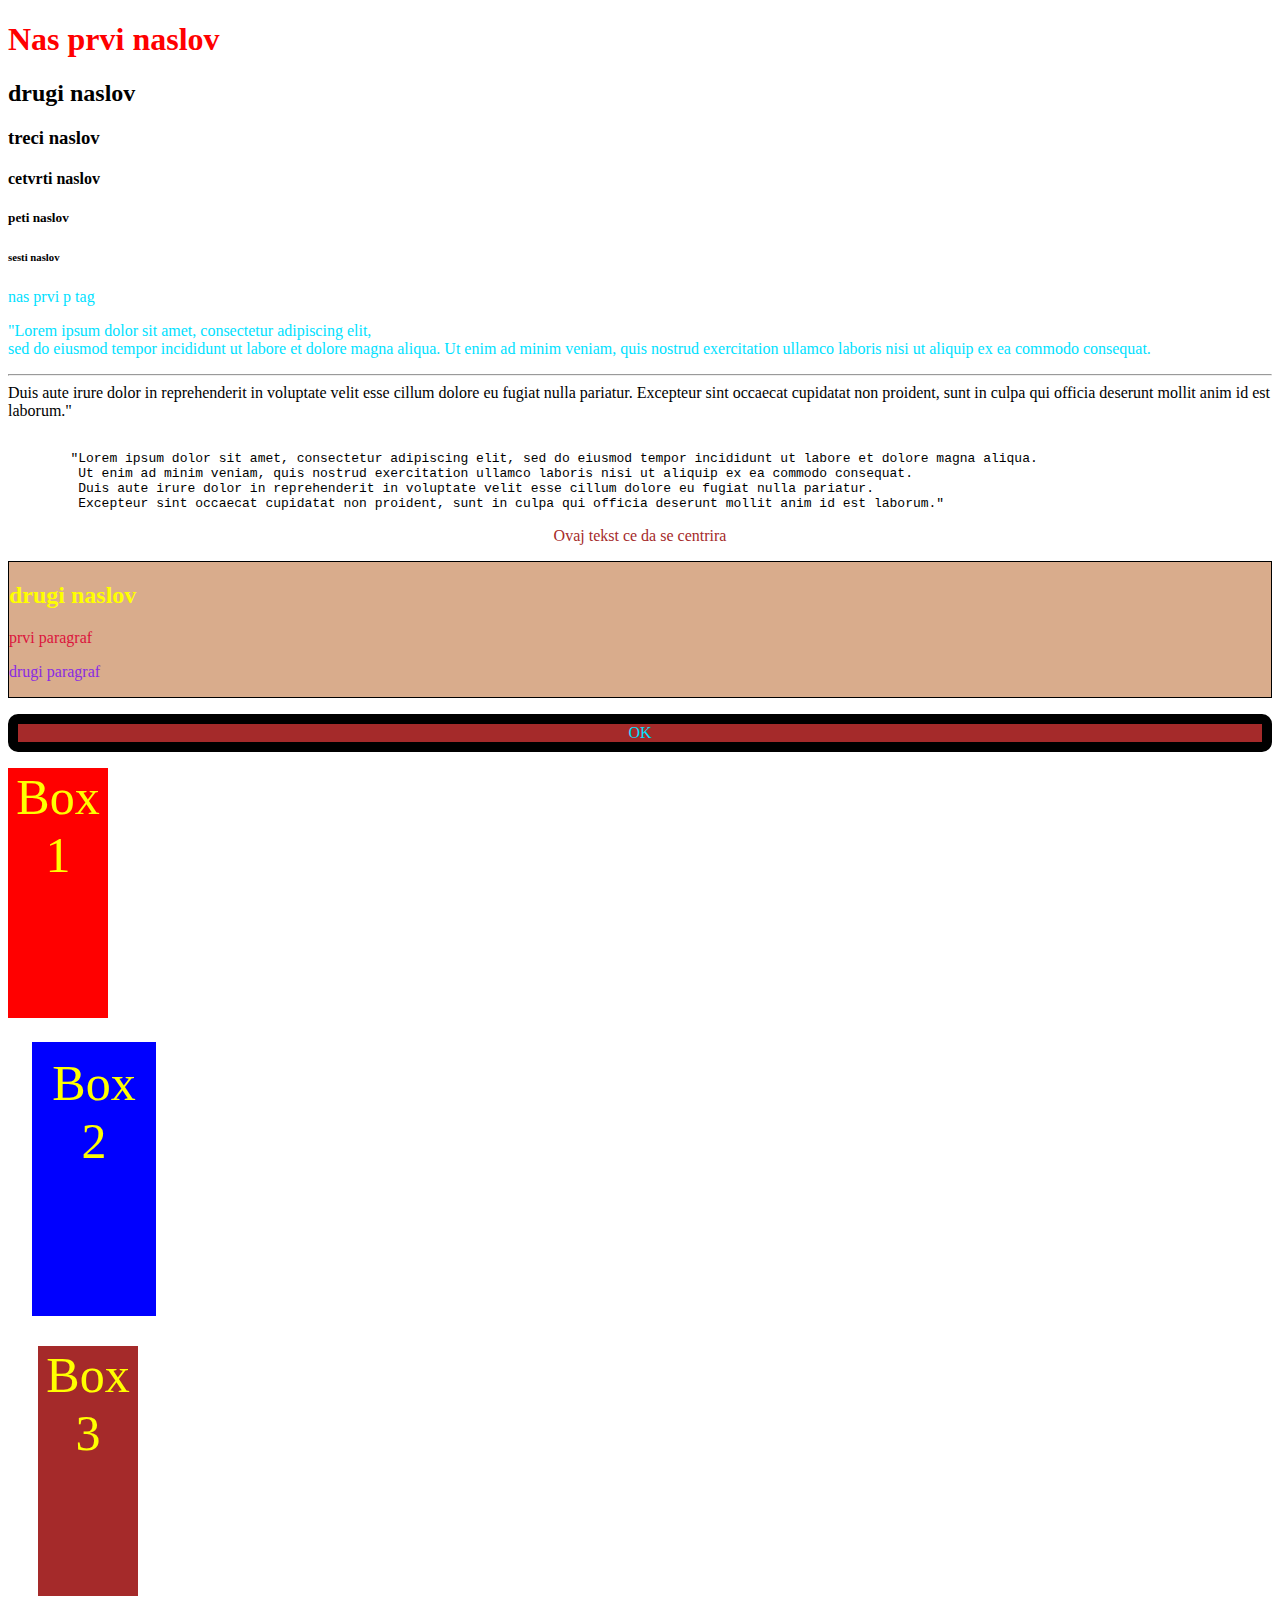
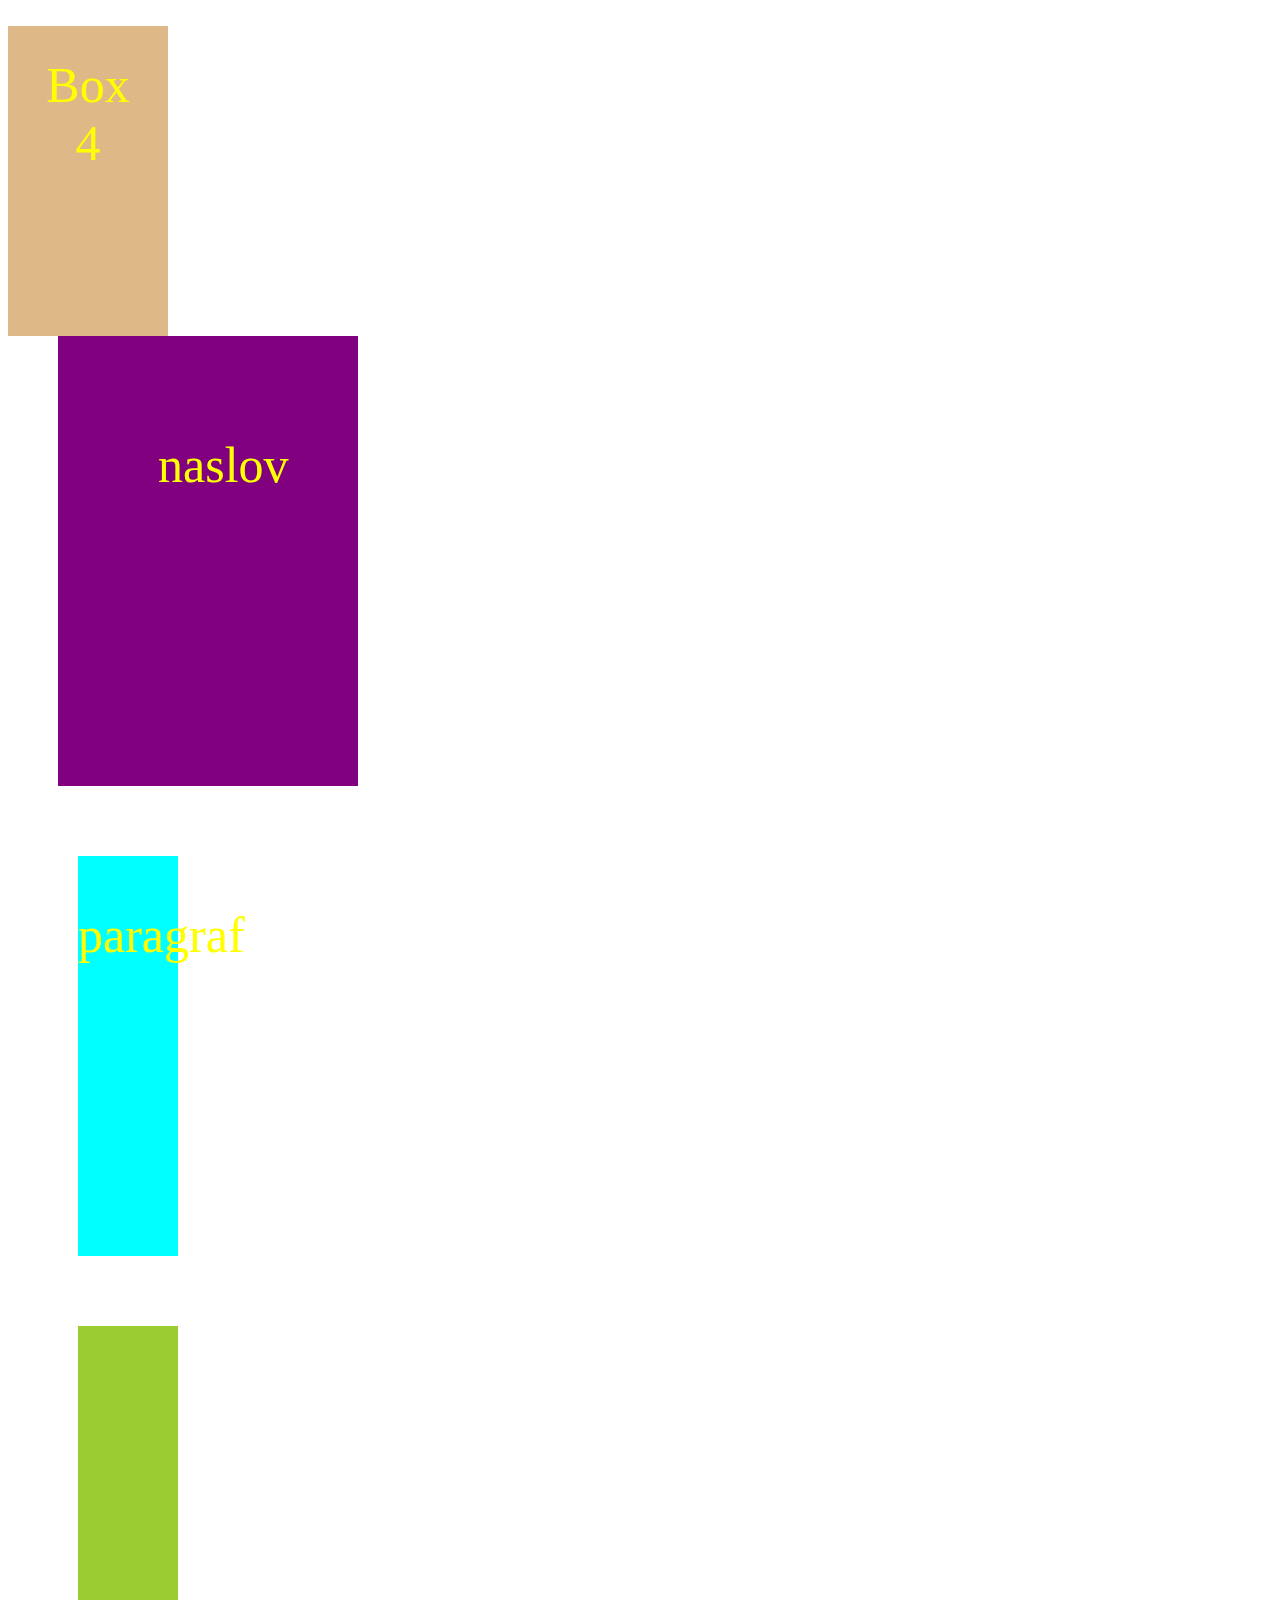
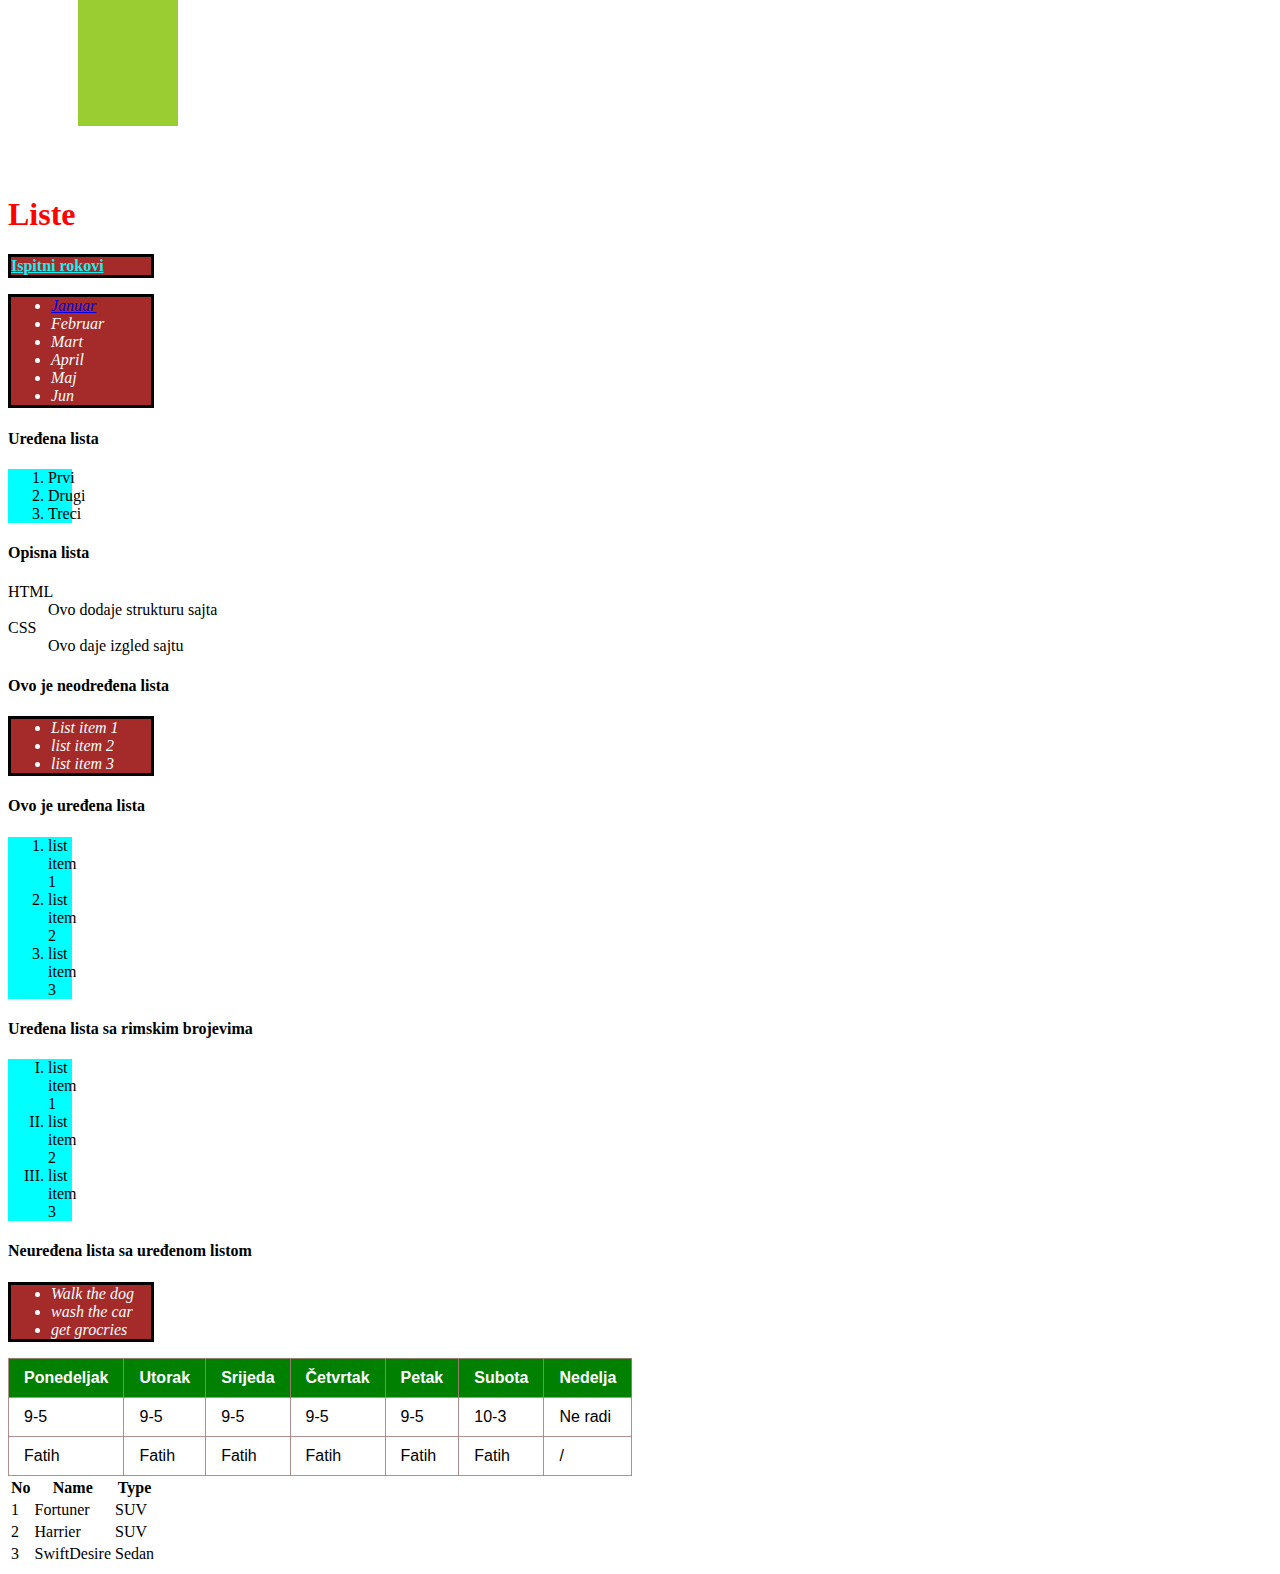
<file: index.html>
<!DOCTYPE html>
<html>
    <head>
      <meta charset="UTF-8">
      <!--Definiše riječi za pretraživače-->
      <meta name="keywords" content="HTML, CSS, JavaScript"> 
      <meta http-equiv="refresh" content="30">
      <meta name="viewport" content="width=device-width, initial-scale=1.0">  
   
            <title> SmartCityCenterrr</title>
    <style>
      
      {background-color: powderblue;}
                h1 {color:red;}
                p {color:rgb(0, 225, 255);}
                div {color: yellow; text-align: center;}
    
    </style>
                
    
    
       <link rel="stylesheet" href="style.css">
    </head>

    <body>
      <h1>Nas prvi naslov</h1>
      <h2> drugi naslov</h2>
      <h3>treci naslov</h3>
      <h4> cetvrti naslov</h4>
      <h5>peti naslov</h5>
      <h6>sesti naslov</h6>
      <p> nas prvi p tag</p>
      <p> "Lorem ipsum dolor sit amet, 
        consectetur adipiscing elit, <br/> sed do eiusmod tempor incididunt ut labore et dolore magna aliqua. 
        Ut enim ad minim veniam, quis nostrud exercitation ullamco laboris nisi ut aliquip ex ea commodo consequat. <hr/> 
        Duis aute irure dolor in reprehenderit in voluptate velit esse cillum dolore eu fugiat nulla pariatur. 
        Excepteur sint occaecat cupidatat non proident, sunt in culpa qui officia deserunt mollit anim id est laborum."</p>
      <pre> 
        "Lorem ipsum dolor sit amet, consectetur adipiscing elit, sed do eiusmod tempor incididunt ut labore et dolore magna aliqua.
         Ut enim ad minim veniam, quis nostrud exercitation ullamco laboris nisi ut aliquip ex ea commodo consequat. 
         Duis aute irure dolor in reprehenderit in voluptate velit esse cillum dolore eu fugiat nulla pariatur. 
         Excepteur sint occaecat cupidatat non proident, sunt in culpa qui officia deserunt mollit anim id est laborum."</pre>
        
       <div>
        <p style="color: brown;">Ovaj tekst ce da se centrira</p> 
       </div>
       
       <div style="background-color: rgba(189, 109, 52, 0.568);text-align: left; border: 1px solid black;">
        
        <h2> drugi naslov</h2>
        <p style="color: crimson; text-align: left;">prvi paragraf</p>
        <p style="color: blueviolet;text-align: left;">drugi paragraf</p>
       </div>
       <div>
        <p style="border: 10px solid black; border-radius: 10px; background-color: brown; text-align: center;"> OK</p>
       </div>
       <div class="box" id="box1"> Box 1</div> 
       <div class="box" id="box2"> Box 2</div>
       <div class="box" id="box3"> Box 3</div>
       <div class="box" id="box4"> Box 4</div>


       <div class="box" id="naslov"> naslov </div>
       <div class="box" id="paragraf"> paragraf</div>
       <div class="box" id="paragraf2"> </div>


       <h1>Liste</h1>
        <h4 id="Lista"> <u>Ispitni rokovi</u> </h4>
          <ul> 
            <li> <a href="https://www.w3schools.com/html/tryit.asp?filename=tryhtml_div_grid">Januar</a> </li>
            <li> Februar</li>
            <li> Mart</li>
            <li> April</li>
            <li> Maj </li>
            <li> Jun </li>
          </ul>

          <h4> Uređena lista</h4>
          <ol type="1"> 
            <li>
              Prvi
            </li>
            <li> Drugi</li>
            <li> Treci</li>
          </ol>

          <h4>Opisna lista</h4>
            <dl>
                <dt> HTML </dt>
                <dd> Ovo dodaje strukturu sajta</dd>
                <dt> CSS</dt>
                <dd> Ovo daje izgled sajtu</dd>
            </dl>

            <h4> Ovo je neodređena lista</h4>
            <ul>
              <li> List item 1</li>
                <li>list item 2</li>
                <li>list item 3</li>
            </ul>

            <h4>Ovo je uređena lista</h4>
              <ol>
                <li> list item 1</li>
                <li> list item 2</li>
                <li> list item 3</li>
              </ol>

              <h4> Uređena lista sa rimskim brojevima</h4>
                <ol type="I">
                    <li>list item 1</li>
                    <li>list item 2</li>
                    <li> list item 3</li>
                </ol>

                <h4> Neuređena lista sa uređenom listom</h4>
                  <ul>
                    <li> Walk the dog</li>
                    <li> wash the car</li>
                    <li> get grocries</li>
                  
                  </ul>
         
           
          
                 <table id="table-content">
                    <thead>
                      <tr>
                        <th>Ponedeljak</th>
                        <th>Utorak</th>
                        <th>Srijeda</th>
                        <th>Četvrtak</th>
                        <th>Petak</th>
                        <th>Subota</th>
                        <th>Nedelja</th>
                      </tr>
                    </thead>
                    <tbody>
                      <tr>
                        <td>9-5</td>
                        <td>9-5</td>
                        <td>9-5</td>
                        <td>9-5</td>
                        <td>9-5</td>
                        <td>10-3</td>
                        <td> Ne radi</td>
                      </tr>
                      <tr id="Razlicita">
                        <td>Fatih</td>
                        <td>Fatih</td>
                        <td>Fatih</td>
                        <td>Fatih</td>
                        <td>Fatih</td>
                        <td>Fatih</td>
                        <td> / </td>
                      </tr>
                    </tbody>
                 </table>


                 <table id="DRUGA">
                  <thead>
                    <tr>
                      <th>No</th>
                      <th>Name</th>
                      <th>Type</th>

                    </tr>
                    
                  </thead>
                  <tbody> 
                    <tr> 
                      <td> 1 </td>
                      <td>  Fortuner</td>
                      <td> SUV </td>
                    </tr>
                    <tr>
                      <td> 2 </td>
                      <td> Harrier </td>
                      <td> SUV </td>
                    </tr>

                    <tr id="SEDAN">
                      <td>3</td>
                      <td>SwiftDesire</td>
                      <td>Sedan</td>
                    </tr>
                    

                  </tbody>
                 </table>
  
      
    </body>
</html>
</file>
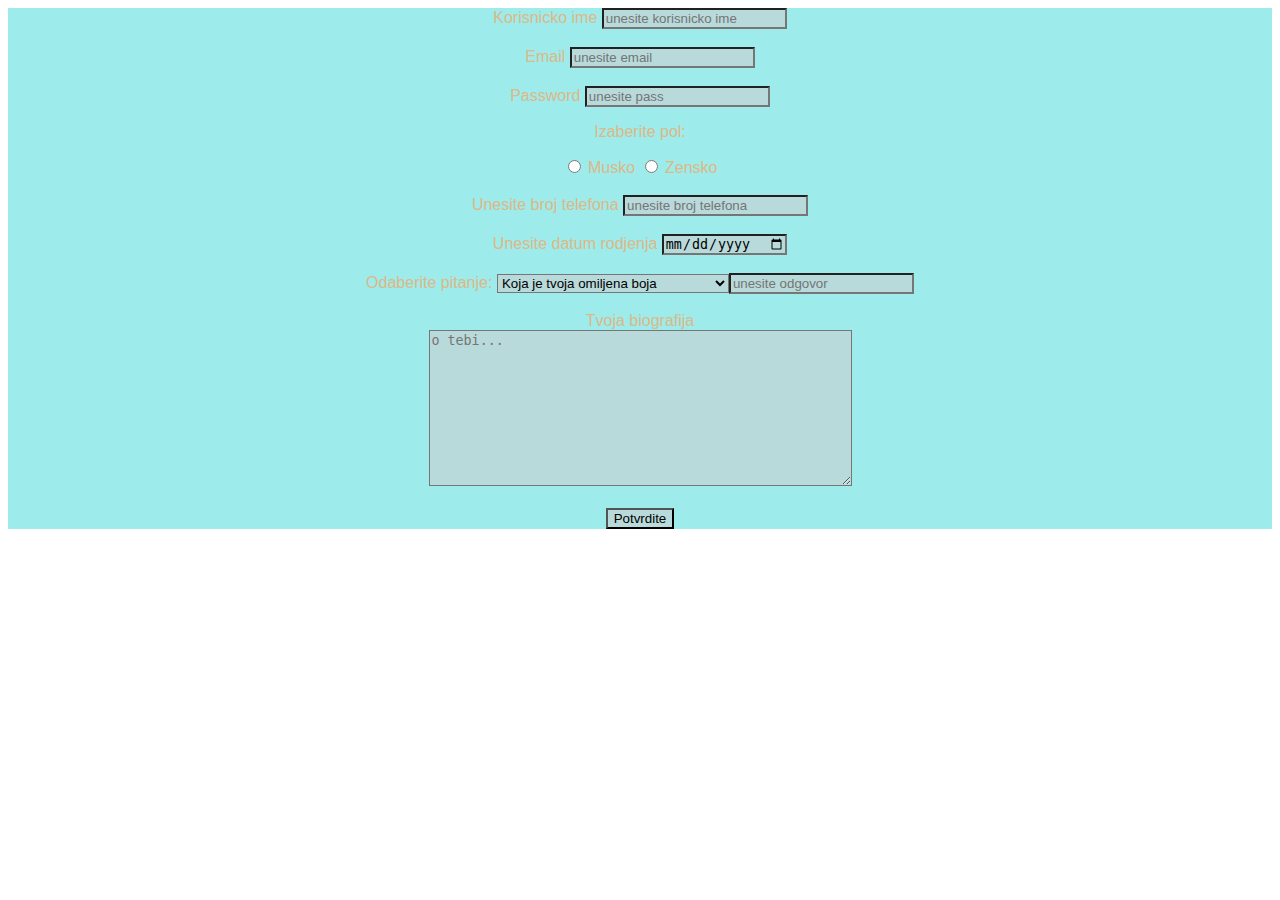
<file: forme.html>
<!DOCTYPE html>
<html lang="en">
<head>
    <meta charset="UTF-8">
    <meta name="viewport" content="width=device-width, initial-scale=1.0">
    <title>Document</title>
    <link rel="stylesheet" href="style.css">
</head>
<body>
    <form>
        Korisnicko ime <input type="text" name="username" placeholder="unesite korisnicko ime" required> <br/> <br>
        Email <input type="text" name="Email" placeholder="unesite email" required> <br> <br>
        Password <input type="password" name="password" placeholder="unesite pass"required> <br>
        <p> Izaberite pol: </p>
        <input type="radio" value="Musko" name="Pol"> Musko
        <input type="radio" value="Zensko" name="Pol"> Zensko <br> <br> 
       Unesite broj telefona <input type="tel" placeholder="unesite broj telefona" name="Broj telefona"> <br> <br>
       Unesite datum rodjenja <input type="date" name="datum rodjenja"> <br> <br>
         
        <label for="Questions">Odaberite pitanje:</label>
        <select name="Questions" id="Questions">
            <option value="Q1"> Koja je tvoja omiljena boja</option>
            <option value="Q2"> Koji je tvoj omiljeni programski jezik</option>
            <option value="Q3"> Koji je tvoj omiljeni auto</option> 
            <option value="Q3"> Koliko imas godina</option> <br>

            <label for="Answer"> Odgovor </label> 
            <input type="text" name="Odgovor" id="Answer" placeholder="unesite odgovor"> <br> <br>

            <label for="biografija">Tvoja biografija</label> <br>
            <textarea name="biografija" id="biografija" cols="50" rows="10" placeholder="o tebi..."></textarea> <br> <br>


            <input type="submit" onclick="alert('Uspesno ste poslali svoje informacije')" value="Potvrdite"> 
        </select>
       

    </form>
</body>
</html>
</file>
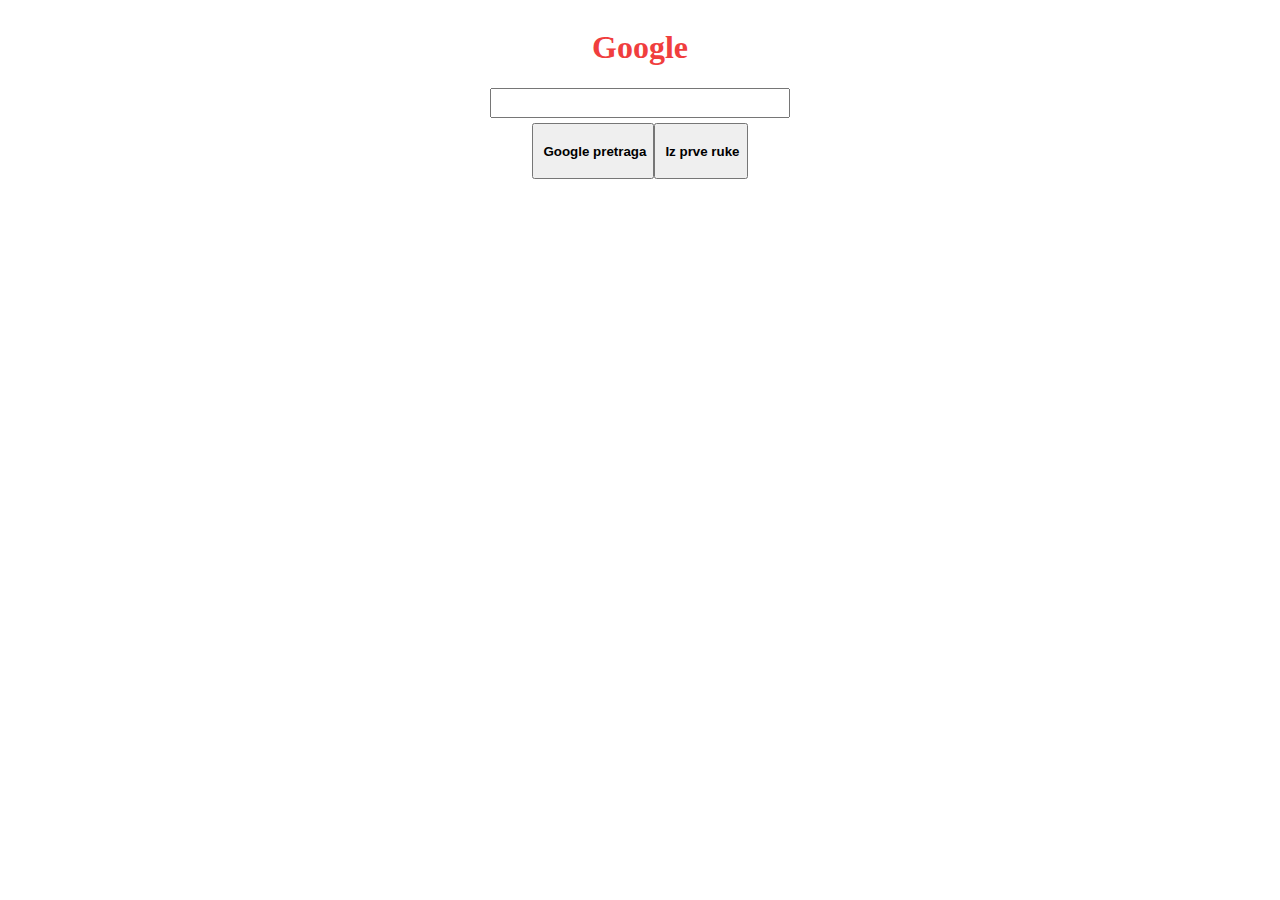
<file: google.html>
<!DOCTYPE html>
<html lang="en">
<head>
    <meta charset="UTF-8">
    <meta name="viewport" content="width=device-width, initial-scale=1.0">
    <title>Document</title>
    <link rel="stylesheet" href="google.css">
</head>

<body>

    <div class="prvi">
        <div class="H1"> <h1> Google </h1></div>
        <div class="search"> 
            <input type="search" id="search">
        </div>
    </div>

    <div class="drugi">
        <button id="src">
            <div class="pretraga"> <h4> Google pretraga</h4></div>
        </button>
       
        <button id="src2">
            <div class="pretraga2"> <h4> Iz prve ruke </h4></div>
        </button>
    </div>

</body>
</html>
</file>
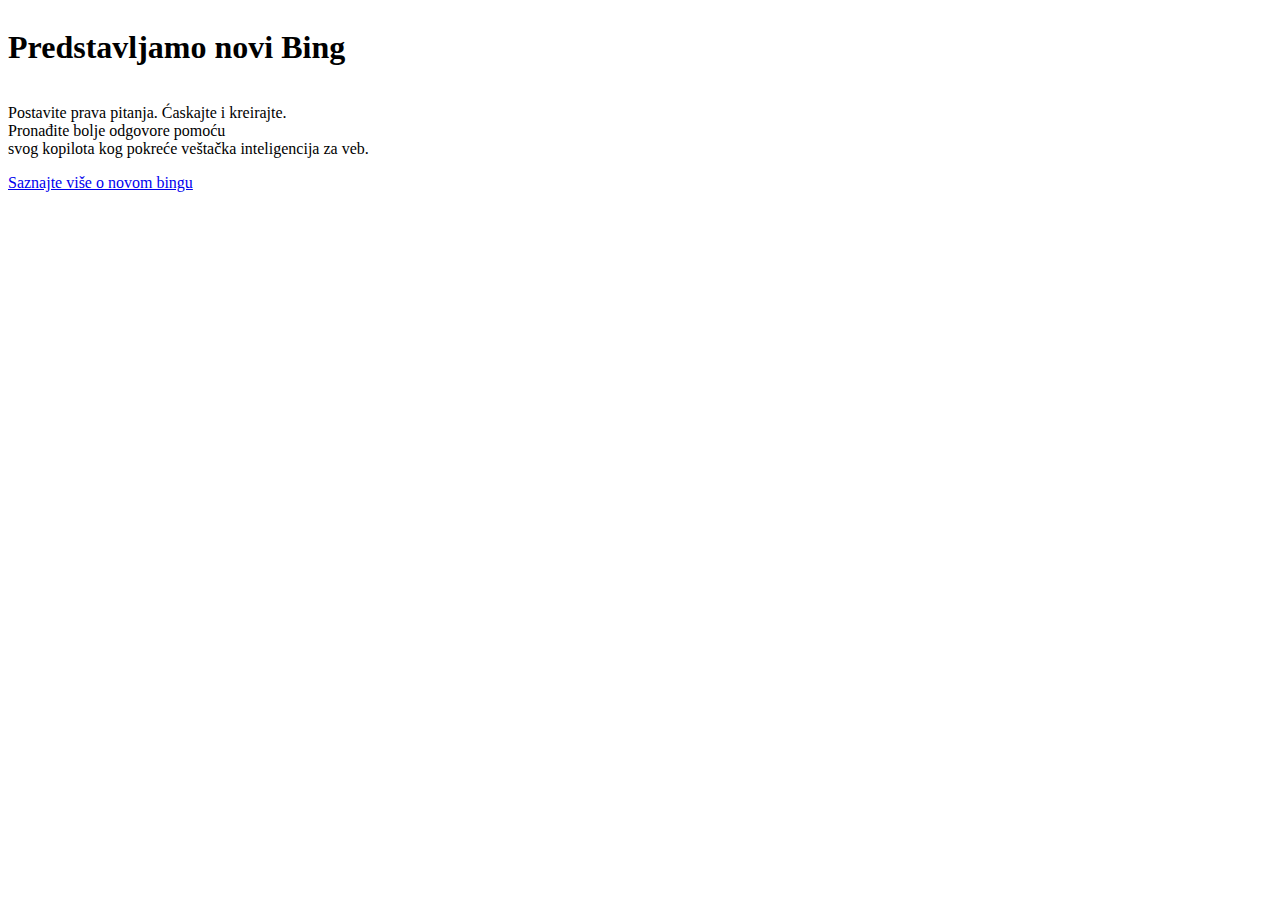
<file: microsoft.html>
<!DOCTYPE html>
<html lang="en">
<head>
    <meta charset="UTF-8">
    <meta name="viewport" content="width=device-width, initial-scale=1.0">
    <title>Microsoft</title>
    <link rel="stylesheet" href="microsoft.css">
</head>
<body>

    <div class="container">
        <div class="H1"> <h1> Predstavljamo novi Bing </h1></div>
        <div class="txt"> <p> Postavite prava pitanja. Ćaskajte i kreirajte. <br> 
        Pronađite bolje odgovore pomoću<br> svog kopilota kog pokreće veštačka inteligencija za veb.</p></div>
        <div class="link"> <a href="https://www.bing.com/new?icid=mscom_marcom_H1a_BingAI">Saznajte više o novom bingu</a></div>

    </div>


    
</body>
</html>
</file>
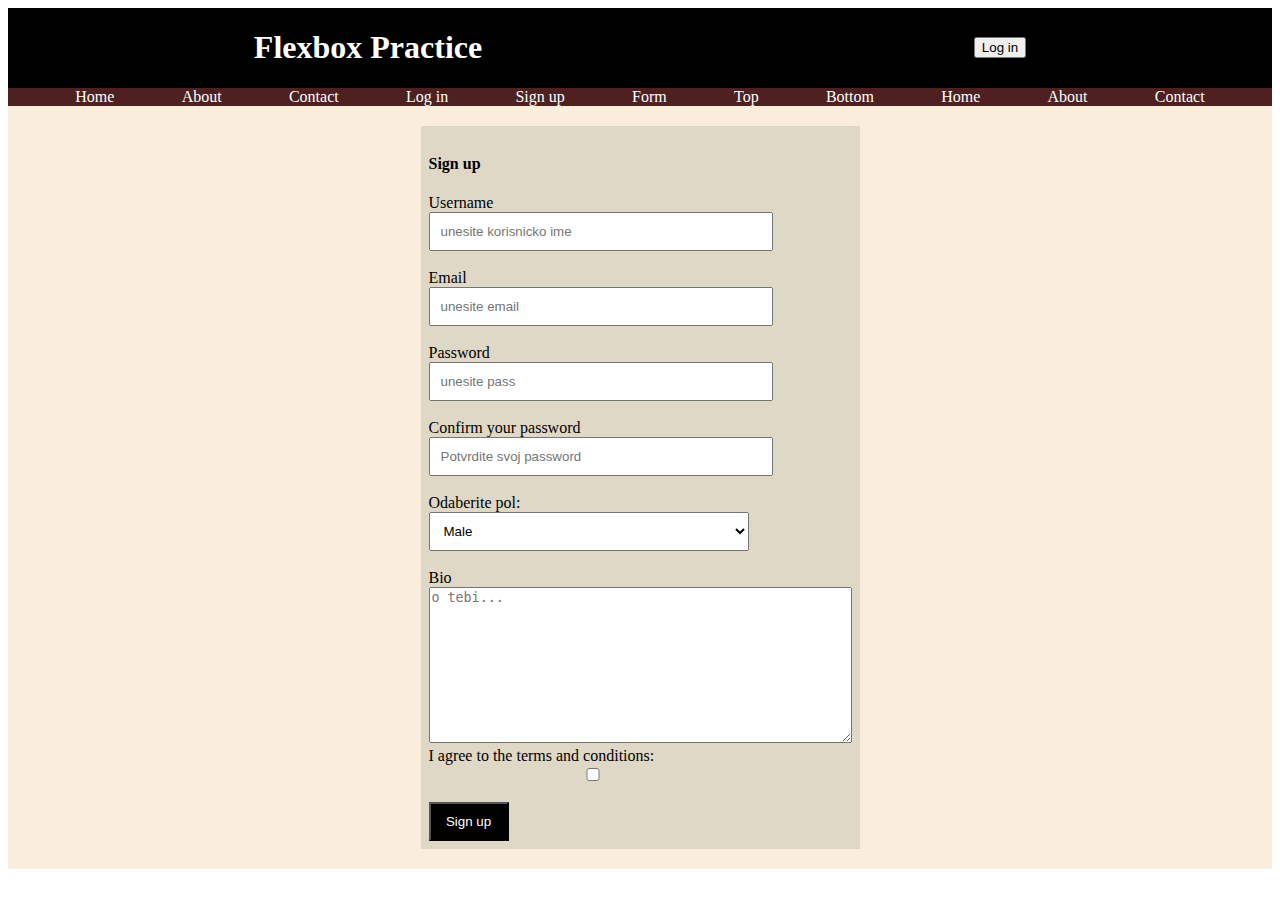
<file: pract.html>
<!DOCTYPE html>
<html lang="en">
<head>
    <meta charset="UTF-8">
    <meta name="viewport" content="width=device-width, initial-scale=1.0">
    <title>Document</title>
    <link rel="stylesheet" href="pract.css">
</head>
<body>

    <header>
        <div class="H"> 
            <div class="naslov1"> <h1>Flexbox Practice</h1> </div>
            <div class="button"> 
               <button type="button"> Log in </button>
            </div>

        </div>
    </header>

    <body>
        <div class="nav1"> 
            <div class="e1"><a href="#"> Home </a> </div>
            <div class="e2"> <a href="#"> About</a>  </div>
            <div class="e3"> <a href="#"> Contact</a></div>
            <div class="e4"> <a href="#"> Log in</a></div>
            <div class="e5"> <a href="#"> Sign up </a></div>
            <div class="e6"> <a href="#"> Form </a></div>
            <div class="e7"> <a href="#">Top </a></div>
            <div class="e8"> <a href="#">Bottom</a></div>
            <div class="e9"> <a href="#"> Home</a></div>
            <div class="e10"> <a href="#"> About </a></div>
            <div class="e11"> <a href="#"> Contact </a></div>
        </div>
    </nav>
    
    <div class="Signup">
        <form> <h4> Sign up </h4>
            <label for="username"> Username </label>
             <br> <input type="text" name="username" placeholder="unesite korisnicko ime" required> <br>
             <label for="Email"> Email </label>
             <br> <input type="text" name="Email" placeholder="unesite email" required> <br>
             <label for="Password"> Password </label>
             <br> <input type="password" name="Password" placeholder="unesite pass"required> <br> 
             <label for="password"> Confirm your password</label>
             <br> <input type="password" name="password" placeholder="Potvrdite svoj password"> <br>
              <label for="Gender"> Odaberite pol:</label> <br>
            <select name="Gender" id="Gender">
                <option value="Male"> Male</option>
                <option value="Female"> Female </option>
                </select> <br>

                <label for="biografija">Bio</label> <br>
            <textarea name="biografija" id="biografija" cols="50" rows="10" placeholder="o tebi..."></textarea> <br>

            
             
           <div class="checkbox1>"> 
            <label for="checkbox">I agree to the terms and conditions: </label>
            <input type="checkbox" name="checkbox"> 
            <br>
            <input type="submit" id="butt" onclick="alert('Uspesno ste poslali svoje informacije')" value="Sign up"> 
           </div>




            </form>

    </div>

    

    
</body>
</html>
</file>
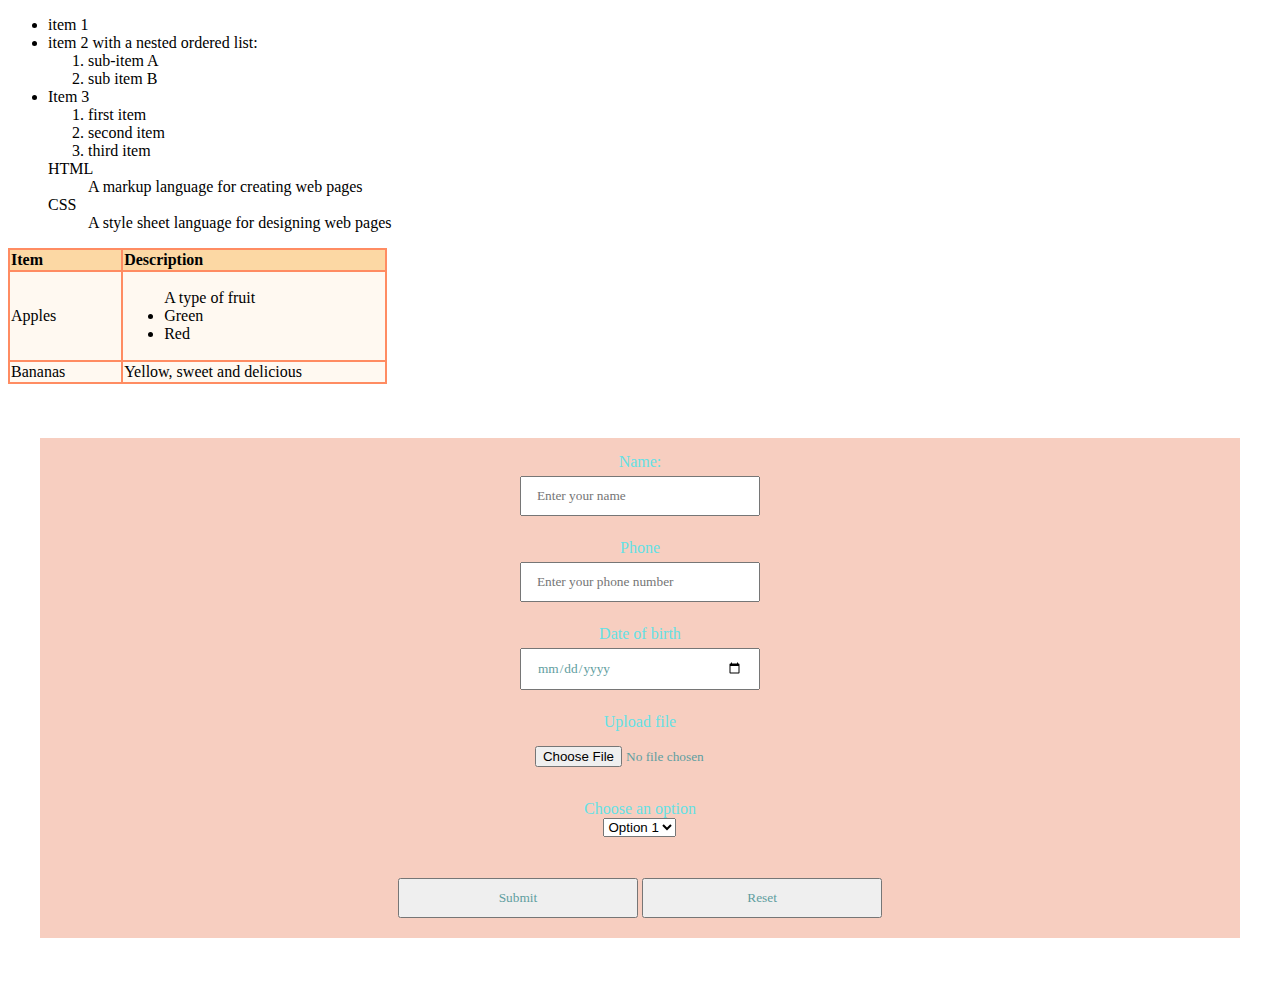
<file: vezba.html>
<!DOCTYPE html>
<html lang="en">
<head>
    <meta charset="UTF-8">
    <meta name="viewport" content="width=device-width, initial-scale=1.0">
    <title>Document</title>
    <!-- skripta za fontawsome:
    <script src="https://kit.fontawesome.com/yourcode.js" crossorigin="anonymous"></script>
    -->

    
    
    <link rel="stylesheet" href="style1.css"
    
    
</head>
<body>
    <ul>
        <li> item 1</li>
        <li> item 2 with a nested ordered list: 
            <ol type="1">
                <li> sub-item A</li>
                <li> sub item B</li>
            </ol>
        </li>
        <li> Item 3
            <ol type="1">
                <li> first item</li>
                <li> second item</li>
                <li> third item</li>
            </ol>
        </li>
        <dl>
            <dt> HTML</dt>
            <dd> A markup language for creating web pages</dd>
            <dt> CSS</dt>
            <dd> A style sheet language for designing web pages</dd>
        </dl>
    </ul>

    <table>
        <thead> <tr>
            <th id="th1">Item</th>
            <th id="th2"> Description</th>
        </tr>
        </thead>
        <tbody>
            <tr>
                <td>Apples</td>
                <td id="td1"> <ul> A type of fruit
                    <li> Green </li>
                    <li> Red </li>
                </ul>
                </td>
            </tr>
            <tr id="tr2"> 
                <td> Bananas </td>
                <td id="td2"> Yellow, sweet and delicious</td>

                
            </tr>

        </tbody>
    </table> <br> <br> <br>
   

    <form name="Forma1">
        
        Name: <br> <input type="text" name="Name" placeholder="Enter your name"> <br> <br>
        Phone <br> <input type="tel" name="Phone number" placeholder="Enter your phone number"> <br> <br>
        Date of birth <br> <input type="date" name="Date of birth"> <br> <br>
        <label for="myfile">Upload file</label> <br>
        <input type="file" id="myfile" name="myfile"> <br> <br> 

        <label for="Opt">Choose an option</label> <br>
        <select name="opt" id="opt">
        <option value="O1"> Option 1 </option>
        <option value="O2"> Option 2 </option> <br> <br>
        <br>


       
     </select> <br><br> <br>
     <input type="submit" onclick="alert('Uspesno ste poslali svoje informacije')">
     <input type="reset">





    </form>
    <br> <br> <br>
     <!---
     header:
    <header>
      <img src="" alt=""
      width=""
      height="">
     
      
    
  
    </header> (ne postoji ako mu se ne dodaju neke vrijednosti/elementi)
     navigacioni bar:
    <nav> 
        <ul>
            <a href="" <li>Home</li> </a>
                <a href="" <li>Contact</li></a>
                    <a href="" <li>About</li></a>
        </ul>
    </nav>
    futer:
    <footer> (isto kao header, samo dodnji dio stranice, statičan)
        <a href="#"> <i class="fa-brands fa-facebook"></i></a> ~ikonica za fb kao link~
    </footer>
    ~ikonice preko fontawesome, prvo se ubaci skripta!~
-->
</body>
</html>
</file>
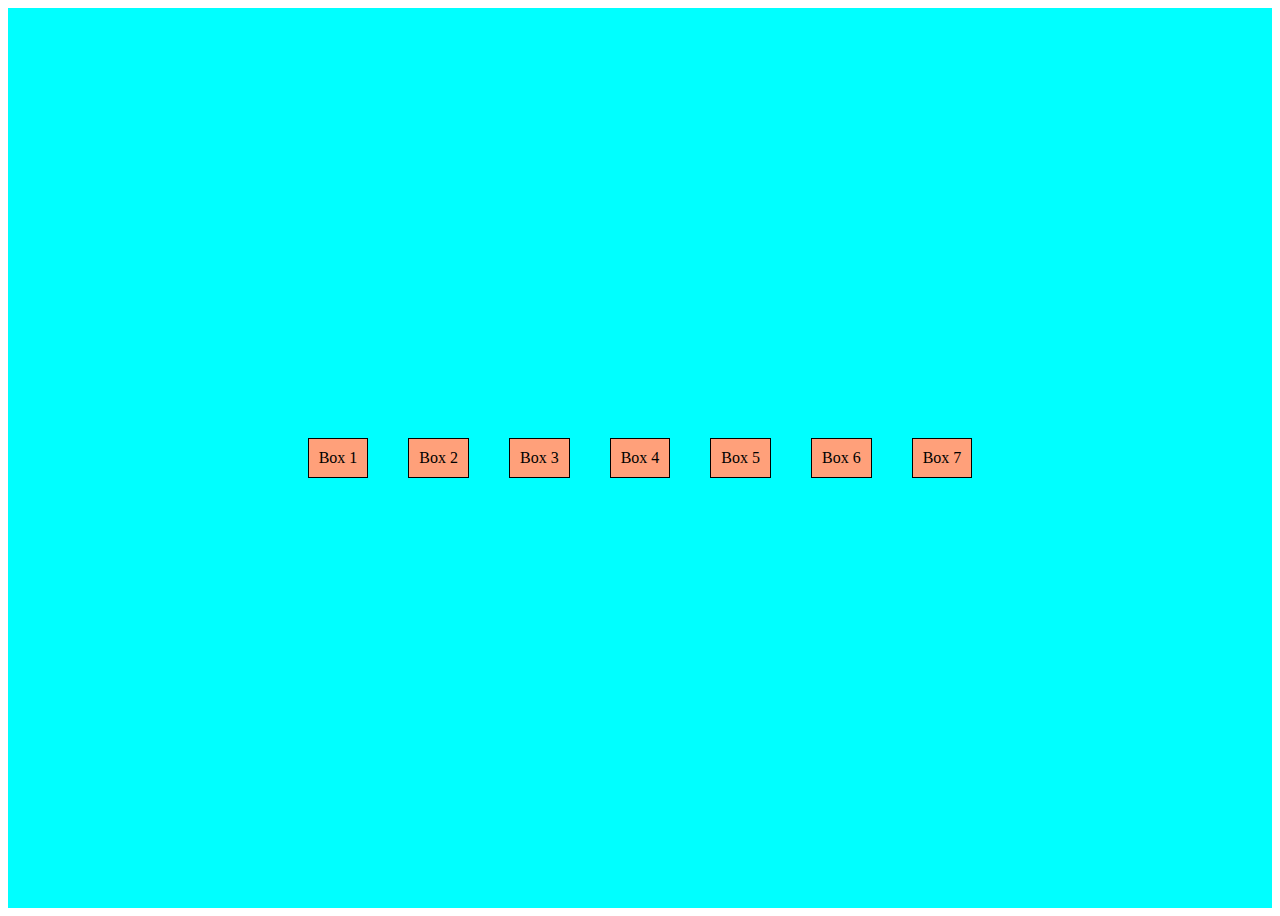
<file: vezba2.html>
<!DOCTYPE html>
<html lang="en">
<head>
    <meta charset="UTF-8">
    <meta name="viewport" content="width=device-width, initial-scale=1.0">
    <title>Document</title>
    <link rel="stylesheet" href="vezba2.css">
</head>
<body>
    <div class="container">
        
       <div class="Box"> Box 1 </div>
       <div class="Box">Box 2</div>
       <div class="Box ">Box 3</div>
       <div class="Box ">Box 4</div>
       <div class="Box ">Box 5</div>
       <div class="Box ">Box 6</div>
       <div class="Box ">Box 7</div>


    </div>
</body>
</html>
</file>
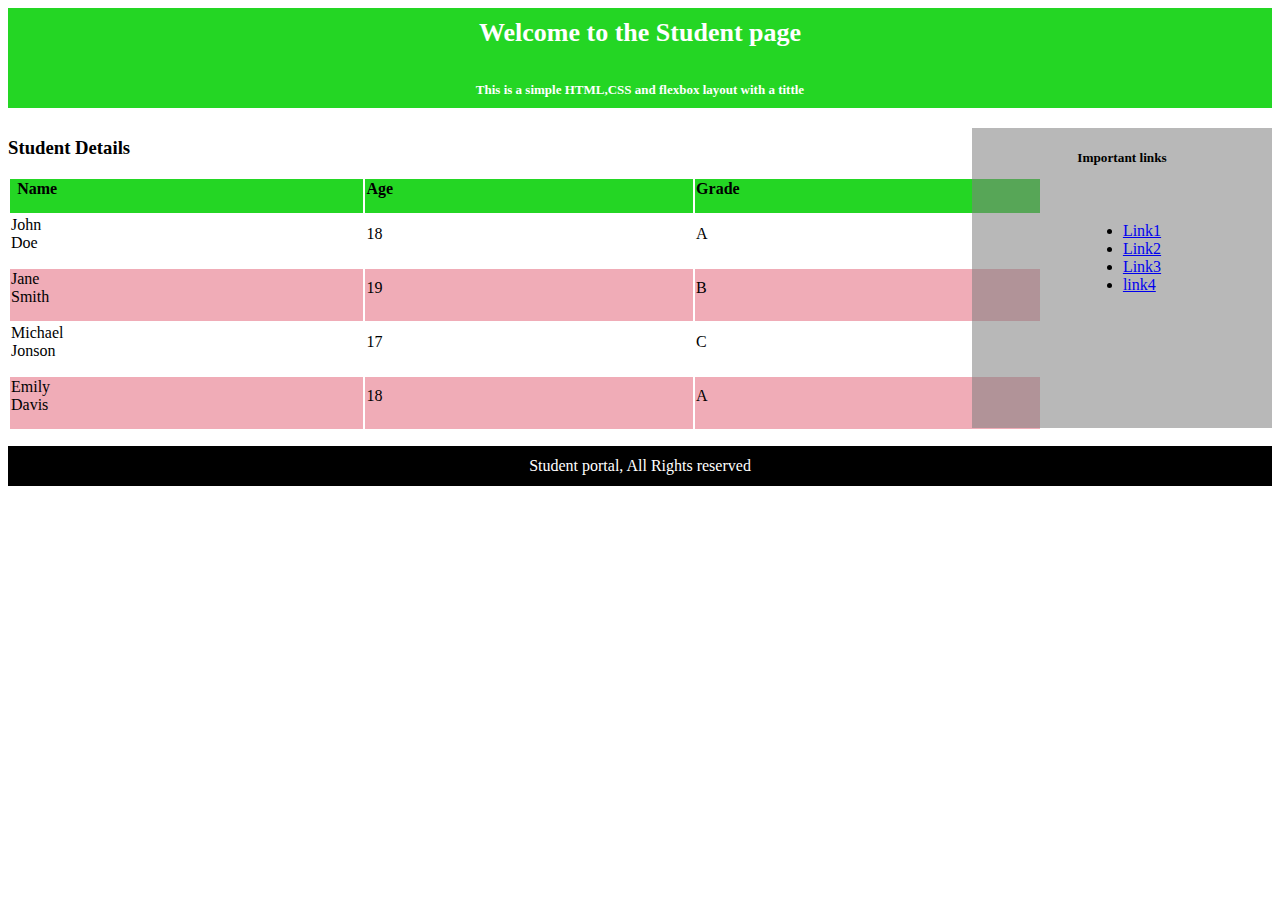
<file: vezba3.html>
<!DOCTYPE html>
<html lang="en">
<head>
    <meta charset="UTF-8">
    <meta name="viewport" content="width=device-width, initial-scale=1.0">
    <title>Document</title>
    <link rel="stylesheet" href="vezba3.css">
</head>
<body>
    <header>
        <div class="headcon">
            <div class="H1"> <h1> Welcome to the Student page</h1></div> 
            <div class="H4"> <h4> This is a simple HTML,CSS and flexbox layout with a tittle</h4></div>

        </div>
    </header>

    <div class="Bodi1"> 
        <div class="Table">
            <h3> Student Details </h3>
         

           <table>
            <thead>
                <tr>
                  <th id="th1">Name</th>
                  <th id="th2">Age</th>
                  <th id="th3">Grade</th>
                 
                </tr>
              </thead>

              <tbody>
                <tr>
                  <td id="td1"> John Doe</td>
                  <td id="td2">18</td>
                  <td id="td3">A</td>
                  </tr>
                
                 
                    <tr id="tr2">
                      <td> Jane Smith</td>
                      <td>19</td>
                      <td id=>B</td>
                      </tr>

                     
                        <tr>
                          <td>Michael Jonson</td>
                          <td>17</td>
                          <td>C</td>
                          </tr>
                          <tr id="tr4">
                            <td>Emily Davis</td>
                            <td>18</td>
                            <td>A</td>
                            </tr>


                          </tbody>
           </table>


        </div>  
        <div class="box2">
            <h5> Important links</h5> <br>
            <ul>
                <li><a href="#"> Link1</a></li>
                <li><a href="#">Link2</a></li>
                <li><a href="#"> Link3</a></li>
                <li> <a href="#"> link4</a></li>

            </ul>
          
        </div>

    </div> <br>

    <footer>
        <div class="Futer">
            <div class="txtF">Student portal, All Rights reserved</div>
        </div>
    </footer>
</body>
</html>
</file>
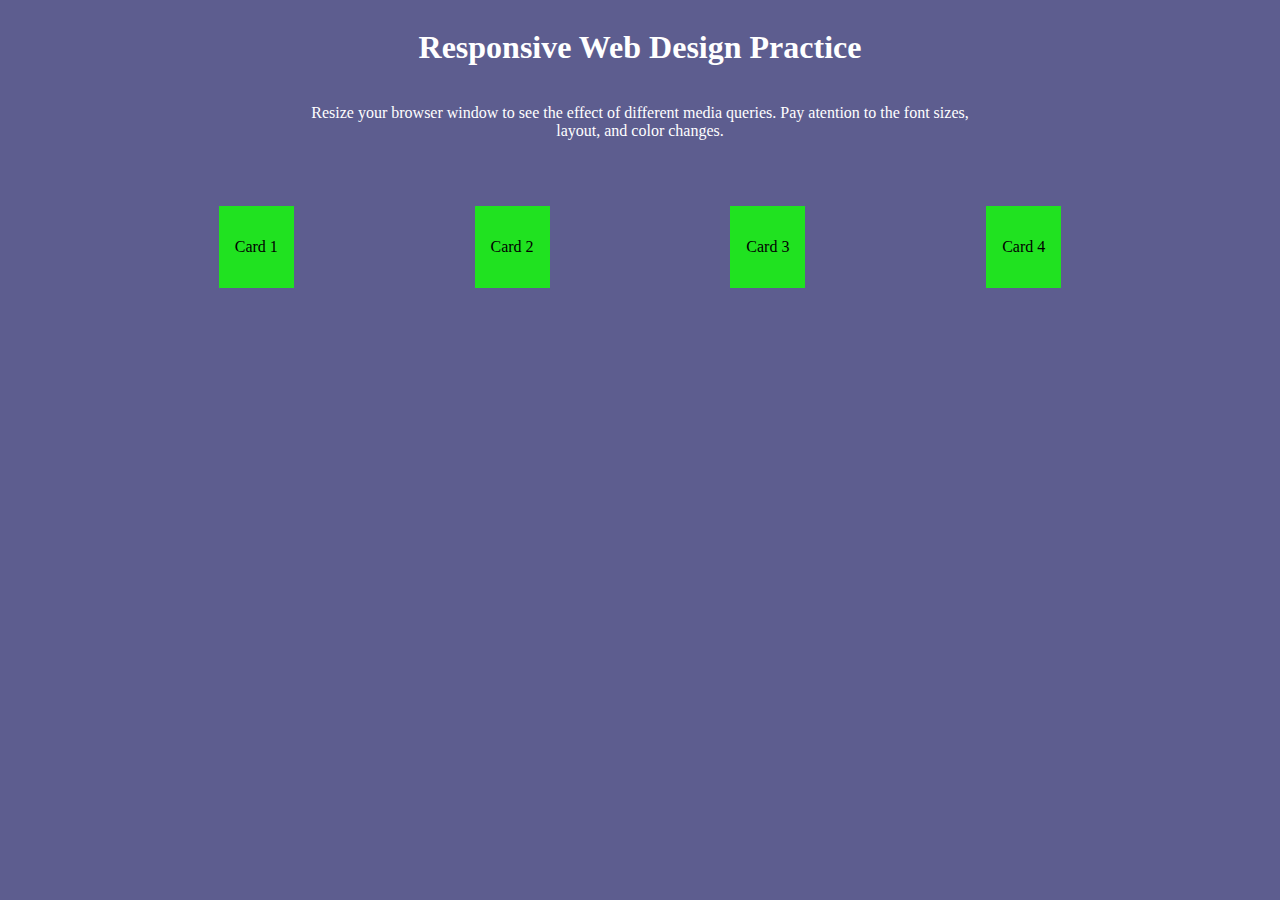
<file: cas22/cas1.html>
<!DOCTYPE html>
<html lang="en">
<head>
    <meta charset="UTF-8">
    <meta name="viewport" content="width=device-width, initial-scale=1.0">
    <title>Document</title>
    <link rel="stylesheet" href="cas1.css">
</head>
<body>
    <div class="container">

        <h1> Responsive Web Design Practice</h1>
        <p> Resize your browser window to see the effect of different media queries. Pay atention to the font sizes, <br>
        layout, and color changes.</p>

        

    </div>

    <div class="CardCon">
        <div class="Card"> Card 1</div>
       <div class="Card"> Card 2</div>
       <div class="Card"> Card 3</div>
       <div class="Card"> Card 4</div>
    </div>
    
</body>
</html>
</file>
<file: style.css>
.box {
    background-color: red;
    height: 250px;
    width: 100px;
    font-size: 50px;
    
}
#box2 { background-color: blue;
margin: 24px;
padding: 12px;
}
 #box3 {background-color: brown;
margin: 30px;
}

#box4 {background-color: burlywood;
padding: 30px;
}

#naslov {background-color: purple;
    height: 250px;
    
margin-left: 50px;
padding: 100px;}

#paragraf {background-color: aqua;
    margin: 70px;
padding-top: 50px;
padding-bottom: 100px;}

#paragraf2 {background-color:yellowgreen ;
    margin: 70px;
    padding-top: 50px; 
    padding-bottom: 100px;    
}
#Lista {background-color: brown;
    border: 10px; border: solid; border-color: rgba(0, 0, 0, 0.98);
    color: rgb(19, 241, 241);
    margin-bottom: 0px;
    width: 140px;}

ul { background-color: brown; 
    border: 10px; border: solid; border-color: black;
    font-style: oblique;
    color: azure;
    width: 100px;}

ol {background-color: aqua; margin-right: 1200px;margin-right: 1200px;}

#table-content {border-collapse: collapse;
font-family: 'Quicksand', sans-serif;
overflow: hidden;
}

#table-content td,
#table-content th {
    border: 1px solid #a67e7edd;
    text-align: left;
    padding: 10px 15px;
}

#table-content th {
    background-color: green;
    color: white;
}
#razlicita {}

form {
    background-color: rgb(157, 235, 235);
    font-family: 'Franklin Gothic Medium', 'Arial Narrow', Arial, sans-serif;
    font-style: normal;
    color: burlywood;
    text-align: center;
    background-image: url(https://fototapetebg.com/wp-content/uploads/2023/10/pozadine-sajt7.jpg); 
}
input { background-color: rgba(252, 179, 179, 0.286);}
select {background-color: rgba(252, 179, 179, 0.286);}
textarea {background-color: rgba(252, 179, 179, 0.286)
;}

.Forma1 {
    text-align: center;
    background-color: darksalmon;
}
</file>
<file: google.css>
.prvi {
    color: rgb(240, 62, 62);
    display: flex;
    justify-content: center;
    align-items: center;
    flex-direction: column;

}
 

.drugi {
    display: flex;
    justify-content: center;
    align-items: center;
    flex-direction: row;
    padding-top: 5px;
    
}
    
input {
    display: flex;
   width: 300px;
   height: 30px;
} 
h4{
    padding-left: 3px;

}
button {
   

{}
</file>
<file: microsoft.css>
{}


.container{
    display: flex;
    justify-content: center;
    align-items: flex-start;
    flex-direction: column;
    
}
</file>
<file: pract.css>
{}


.H { 
    background-color: black;
    color: white;
    display: flex;
    justify-content: space-around;
    align-items: center; 
    flex-direction: row;
    

}

.nav1 {
    background-color: rgb(78, 32, 32);
    color: white;
    display: flex;
    justify-content: space-evenly;
    align-items: center; 
    flex-direction: row;
    

}
a:link {text-decoration: none;
color: white;}

.Signup {
    display: flex;
    justify-content: center;
    flex-direction: column;
    align-items: center;
    background-color: rgb(250, 237, 220);
    padding: 20px;
   
    
    
}
input,select {
    padding: 10px;
    width: 25vw;
    display: flex;
    justify-content: center;
    align-items: center;
}

form {
    background-color: rgb(223, 216, 198);
    padding: 8px;
    
}
#butt {
    background-color: black;
    color: white;
    width: 80px;
}
</file>
<file: style1.css>
form {
    text-align: center;
    background-color: rgba(245, 192, 174, 0.773);
    width: 95%;
    display: block;
    margin-left: auto;
    margin-right: auto; 
    padding-top: 15px;   
    padding-bottom: 15px;
    background-image: url(https://img.freepik.com/free-vector/background-realistic-abstract-technology-particle_23-2148431265.jpg?ga=GA1.1.1108674355.1733852452&semt=ais_hybrid);
    color: rgb(101, 225, 229);

    
}

table {border-collapse: collapse;

}

table, th, td {
    border: 2px solid;
    width: 30%;
    text-align:justify;
    border-color: rgb(255, 140, 98);
    
  }
  thead { background-color: rgb(252, 216, 164); }
  tbody  { background-color: rgb(255, 249, 241);}
  #tr2  { background-color: rgb(255, 249, 241);}


  #th2,#td1,#td2  {width: 70%; }


  input { width: 20%;
   padding: 10px 15px;
   margin: 5px 0;
   box-sizing: border-box;
   font-family: 'Times New Roman', Times, serif;
   color: cadetblue;
  
   
 }
</file>
<file: vezba2.css>
.Box  {background-color: lightsalmon;
border: 1px solid black;
margin: 20px;
padding: 10px;
}

.container {background-color: aqua;
display: flex;
height: 100vh;
flex-direction: row;
flex-wrap: wrap;
flex-flow: wrap;
justify-content: center;
align-items: center;

}
</file>
<file: vezba3.css>
.headcon {
    display: flex;
    justify-content: center;
    align-items: center; 
    flex-direction: column;
    background-color: rgb(36, 214, 36);
    list-style-type: none;
    height: 100px;
    font-size: small;
    color: white;

   
    
   

}

.Bodi1 {
    display: flex;
    justify-content: space-between;
    align-items: center;
    flex-direction: row;


}
.Table { border: 0,1px solid white;
    
    border-collapse: collapse;
    height: 300px;
    width: 600px

}
#th1,#th2,#th3 { background-color: rgb(36, 214, 36);

}

td,th {
    padding-right: 300px;
    padding-bottom: 15px;

}
#td1,#td2,#td3{
    background-color: white;

}

#tr2 {
    background-color:  rgb(240, 172, 183)
}
#tr4 {
    background-color:  rgb(240, 172, 183)
}

{}

.box2 {
    background-color: rgba(128, 128, 128, 0.555);
    display: flex;
    margin-left: 20px;
    margin-top: 20px;
    height: 300px;
    width: 300px;
    flex-direction: column;
    align-items: center;
    
   
    
}

.txtF{ background-color: black;
    color: rgb(255, 255, 255);
   display: flex;
   justify-content: center;
   align-items: center;
   height: 40px;
   
   
  

    
}

h5{ 

}
</file>
<file: cas22/cas1.css>
{}
body {

    background-color: rgb(93, 93, 143);
}
h1 { display: flex;
justify-content: center;
}

.container {
    color: white;
    display: flex;
    text-align: center;
    flex-direction: column;
}


.CardCon {
     display: flex;
    justify-content: space-evenly;
    flex-direction: row;
    padding-top: 50px;
    padding-bottom: 50px;
    padding-left: 30px;
    padding-right: 30px;
}


.Card {background-color: rgb(32, 226, 32);
padding: 2rem 1rem;
}
</file>
